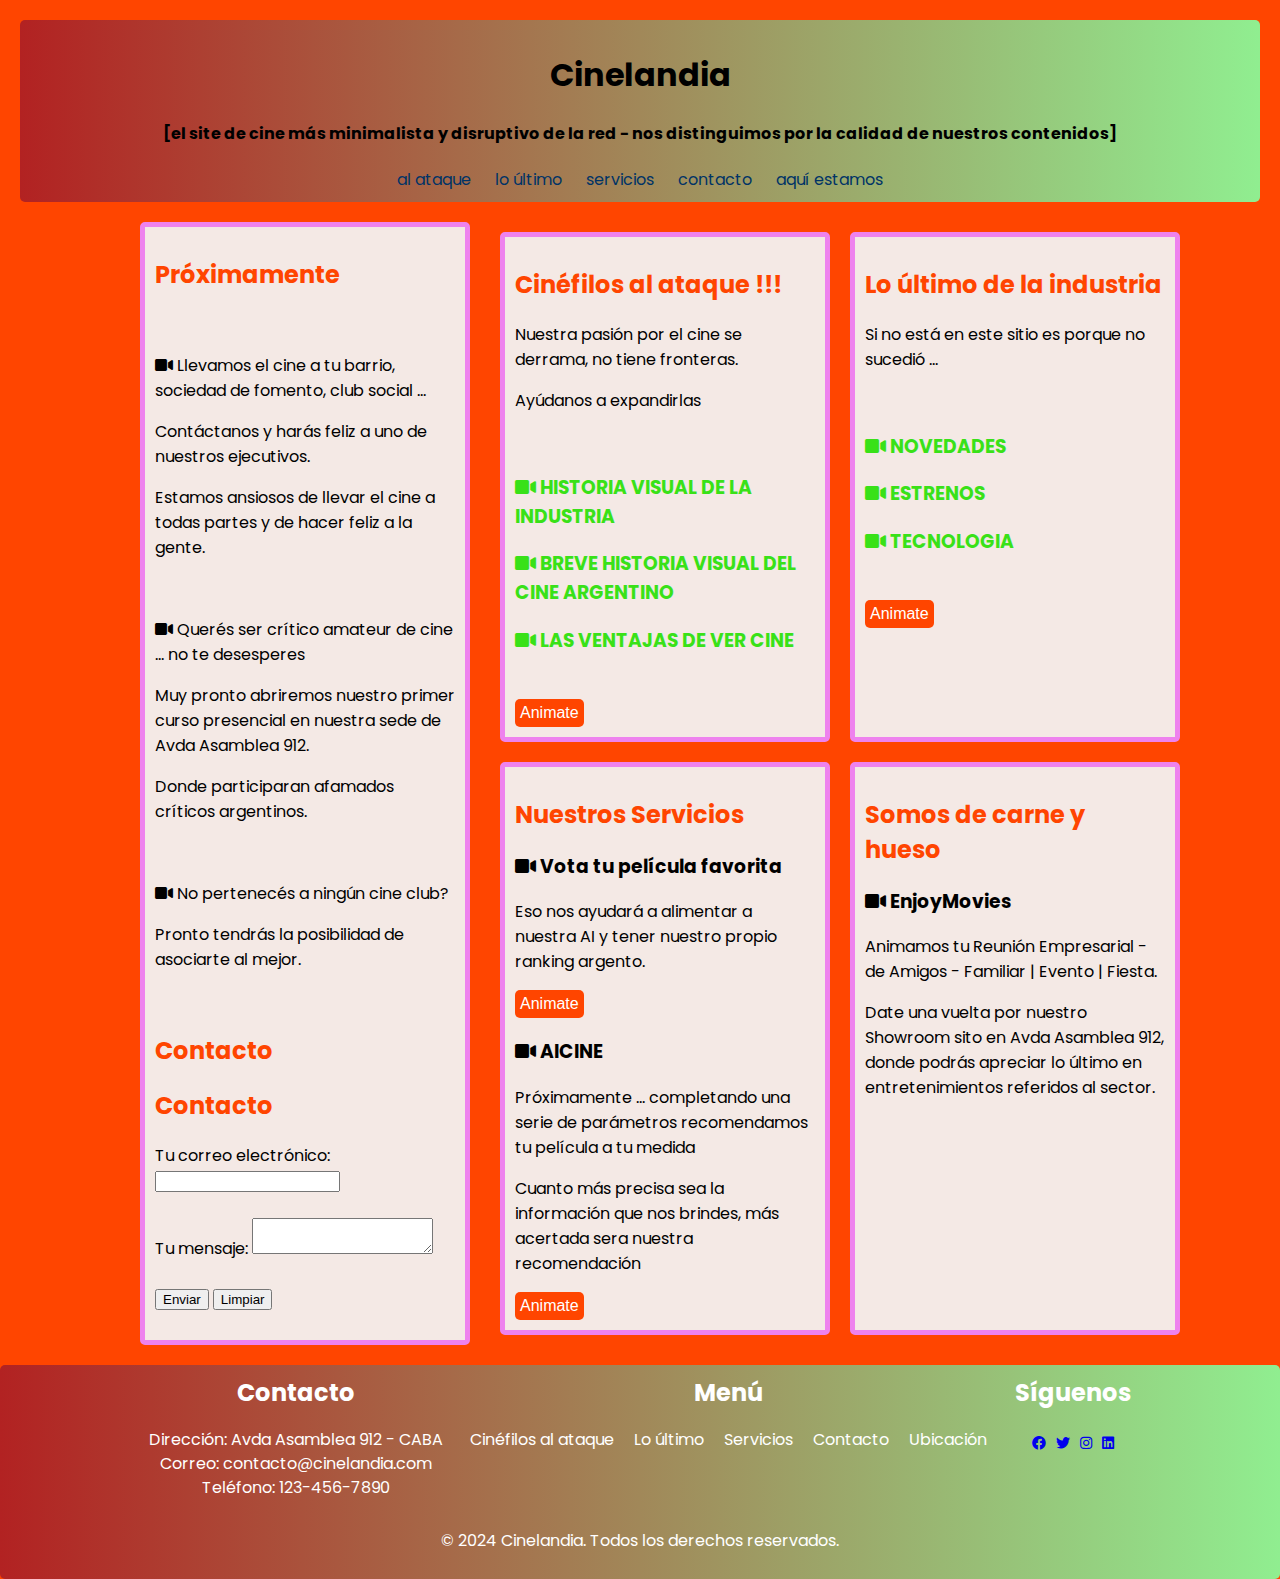
<file: index.html>
<!DOCTYPE html>
<html lang="en">
<head>
    <meta charset="UTF-8">
    <meta name="viewport" content="width=device-width, initial-scale=1.0">
    <link rel="stylesheet" href="https://cdnjs.cloudflare.com/ajax/libs/font-awesome/6.0.0-beta3/css/all.min.css">
    <link rel="preconnect" href="https://fonts.googleapis.com">
    <link rel="preconnect" href="https://fonts.gstatic.com" crossorigin>
    <link href="https://fonts.googleapis.com/css2?family=Poppins:wght@100;200;300;400;500;600;700;800;900&family=Roboto:wght@100;300;400;500;700;900&display=swap" rel="stylesheet">
   
    <link rel="stylesheet" href="estilos.css">

    <title>Document</title>
</head>
<body>
    <header>
        <h1>Cinelandia</h1>
        <h4>[el site de cine más minimalista y disruptivo de la red - nos distinguimos por la calidad de nuestros contenidos]</h4>
        <nav>
            <a href="#ataque">al ataque</a>
            <a href="#ultimo">lo último</a>
            <a href="#servicios">servicios</a>
            <a href="#contactForm">contacto</a>
            <a href="#estamos">aquí estamos</a>
        </nav>
    </header>
    <main>
        <div class="container">
            <aside>
                <h2 style = "color:orangered">Próximamente</h2>
                <br>
                <article>
                <p><i class="fas fa-video"></i> Llevamos el cine a tu barrio, sociedad de fomento, club social ...</p>
                <p>Contáctanos y harás feliz a uno de nuestros ejecutivos.</p>
                <p>Estamos ansiosos de llevar el cine a todas partes y de hacer feliz a la gente.</p>
                </article>
                <br>
                <article>
                <p><i class="fas fa-video"></i> Querés ser crítico amateur de cine ... no te desesperes</p>
                <p>Muy pronto abriremos nuestro primer curso presencial en nuestra sede de Avda Asamblea 912.</p>
                <p>Donde participaran afamados críticos argentinos.</p>
                </article>
                <br>
                <article>
                <p><i class="fas fa-video"></i> No pertenecés a ningún cine club?</p>
                <p>Pronto tendrás la posibilidad de asociarte al mejor.</p>
                </article>
                <br>
                <h2 style = "color:orangered">Contacto</h2>
                <h2 style = "color:orangered">Contacto</h2>
                <form id="contactForm" action="https://formspree.io/f/xzzbpwrz" method="POST">
                    <label>
                        Tu correo electrónico:
                        <input type="email" name="email" required>
                    </label>
                    <br><br>
                    <label>
                        Tu mensaje:
                        <textarea name="message" required></textarea>
                    </label>
                    <br><br>
                    <button type="submit">Enviar</button>
                    <button type="button" onclick="limpiarContacto()">Limpiar</button> <!-- Nuevo botón para limpiar -->
                </form>
            </aside>
            <div class="content">
                <div class="box">
                    <section id="ataque">
                        <h2 style="color: orangered">Cinéfilos al ataque !!!</h2>
                        <p>Nuestra pasión por el cine se derrama, no tiene fronteras.</p>
                        <p>Ayúdanos a expandirlas</p>
                        <br>
                        <h3 style="color:rgb(57, 225, 24);"><i class="fas fa-video"></i> HISTORIA VISUAL DE LA INDUSTRIA</h3>
                        <h3 style="color:rgb(57, 225, 24);"><i class="fas fa-video"></i> BREVE HISTORIA VISUAL DEL CINE ARGENTINO</h3>
                        <h3 style="color:rgb(57, 225, 24);"><i class="fas fa-video"></i> LAS VENTAJAS DE VER CINE</h3>
                        <br>
                        <button class="btn-animate" onclick="window.location.href='cinefilosAlAtaque.html'">Animate</button>
                    </section>
                </div>
                <div class="box">
                    <section id="ultimo">
                        <h2 style="color: orangered">Lo último de la industria</h2>
                            <p>Si no está en este sitio es porque no sucedió ...</p>
                            <br>
                            <h3 style="color:rgb(57, 225, 24);"><i class="fas fa-video"></i> NOVEDADES</h3>
                            <h3 style="color:rgb(57, 225, 24);"><i class="fas fa-video"></i> ESTRENOS</h3>
                            <h3 style="color:rgb(57, 225, 24);"><i class="fas fa-video"></i> TECNOLOGIA</h3>
                            <br>
                            <button class="btn-animate" onclick="window.location.href='https://www.sensacine.com/peliculas/noticias/'">Animate</button>
                    </section>
                </div>
                <div class="box">
                    <section id="servicios">
                        <h2 style="color: orangered">Nuestros Servicios</h2>
                            
                            <h3><i class="fas fa-video"></i> Vota tu película favorita</h3>
                            <p>Eso nos ayudará a alimentar a nuestra AI y tener nuestro propio ranking argento.</p>
                            <button class="btn-animate" onclick="window.location.href='ranking.html'">Animate</button>
                            
                            <h3><i class="fas fa-video"></i> AICINE</h3>
                            <p>Próximamente ... completando una serie de parámetros recomendamos tu película a tu medida</p>
                            <p>Cuanto más precisa sea la información que nos brindes, más acertada sera nuestra recomendación</p>
                            <button class="btn-animate" onclick="window.location.href='recomendacion.html'">Animate</button>
                    </section>
                </div>
                <div class="box" id="estamos">
                    <h2 style="color: orangered">Somos de carne y hueso</h2>
                    <h3><i class="fas fa-video"></i> EnjoyMovies</h3>
                            <p>Animamos tu Reunión Empresarial - de Amigos - Familiar | Evento | Fiesta.</p>
                            <p>Date una vuelta por nuestro Showroom sito en Avda Asamblea 912, donde podrás apreciar lo último en entretenimientos referidos al sector.</p>
                    <div class="map-container">
                        <iframe class="google-maps" src="https://www.google.com/maps/embed?pb=!1m18!1m12!1m3!1d3282.77505608962!2d-58.43996642459387!3d-34.635124372943125!2m3!1f0!2f0!3f0!3m2!1i1024!2i768!4f13.1!3m3!1m2!1s0x95bcd4d1d6c7a5f5%3A0x3e88b35ec1cdcbf7!2sAv.%20de%20Los%20Teléfonos%203512%2C%20C1408DFF%20CABA%2C%20Argentina!5e0!3m2!1ses!2sus!4v1696470170548!5m2!1ses!2sus" allowfullscreen="" loading="lazy"></iframe>
                        
                    </div>
                </div>
            </div>
        </div>
    </main>
    <footer>
        <div class="footer-top">
            <div class="footer-section">
                <h2>Contacto</h2>
                <div class="footer-contact">
                    <p>Dirección: Avda Asamblea 912 - CABA</p>
                    <p>Correo: contacto@cinelandia.com</p>
                    <p>Teléfono: 123-456-7890</p>
                </div>
            </div>
            <div class="footer-section">
                <h2>Menú</h2>
                <ul class="footer-nav">
                    <li><a href="#ataque">Cinéfilos al ataque</a></li>
                    <li><a href="#ultimo">Lo último</a></li>
                    <li><a href="#servicios">Servicios</a></li>
                    <li><a href="#contactForm">Contacto</a></li> <!-- Opción de contacto añadida -->
                    <li><a href="#estamos">Ubicación</a></li>
                </ul>
            </div>
            <div class="footer-section">
                <h2>Síguenos</h2>
                <div class="social-icons">
                    <a href="https://www.facebook.com/" target="_blank"><i class="fab fa-facebook"></i></a>
                    <a href="https://www.twitter.com/" target="_blank"><i class="fab fa-twitter"></i></a>
                    <a href="https://www.instagram.com/" target="_blank"><i class="fab fa-instagram"></i></a>
                    <a href="https://www.linkedin.com/" target="_blank"><i class="fab fa-linkedin"></i></a>
                </div>
            </div>
        </div>
        <div class="footer-bottom">
            <p>© 2024 Cinelandia. Todos los derechos reservados.</p>
        </div>
    </footer>
    <script>
        function limpiarContacto() {
            document.getElementById('contactForm').reset();
        }
    </script>
</body>
</html>
</file>
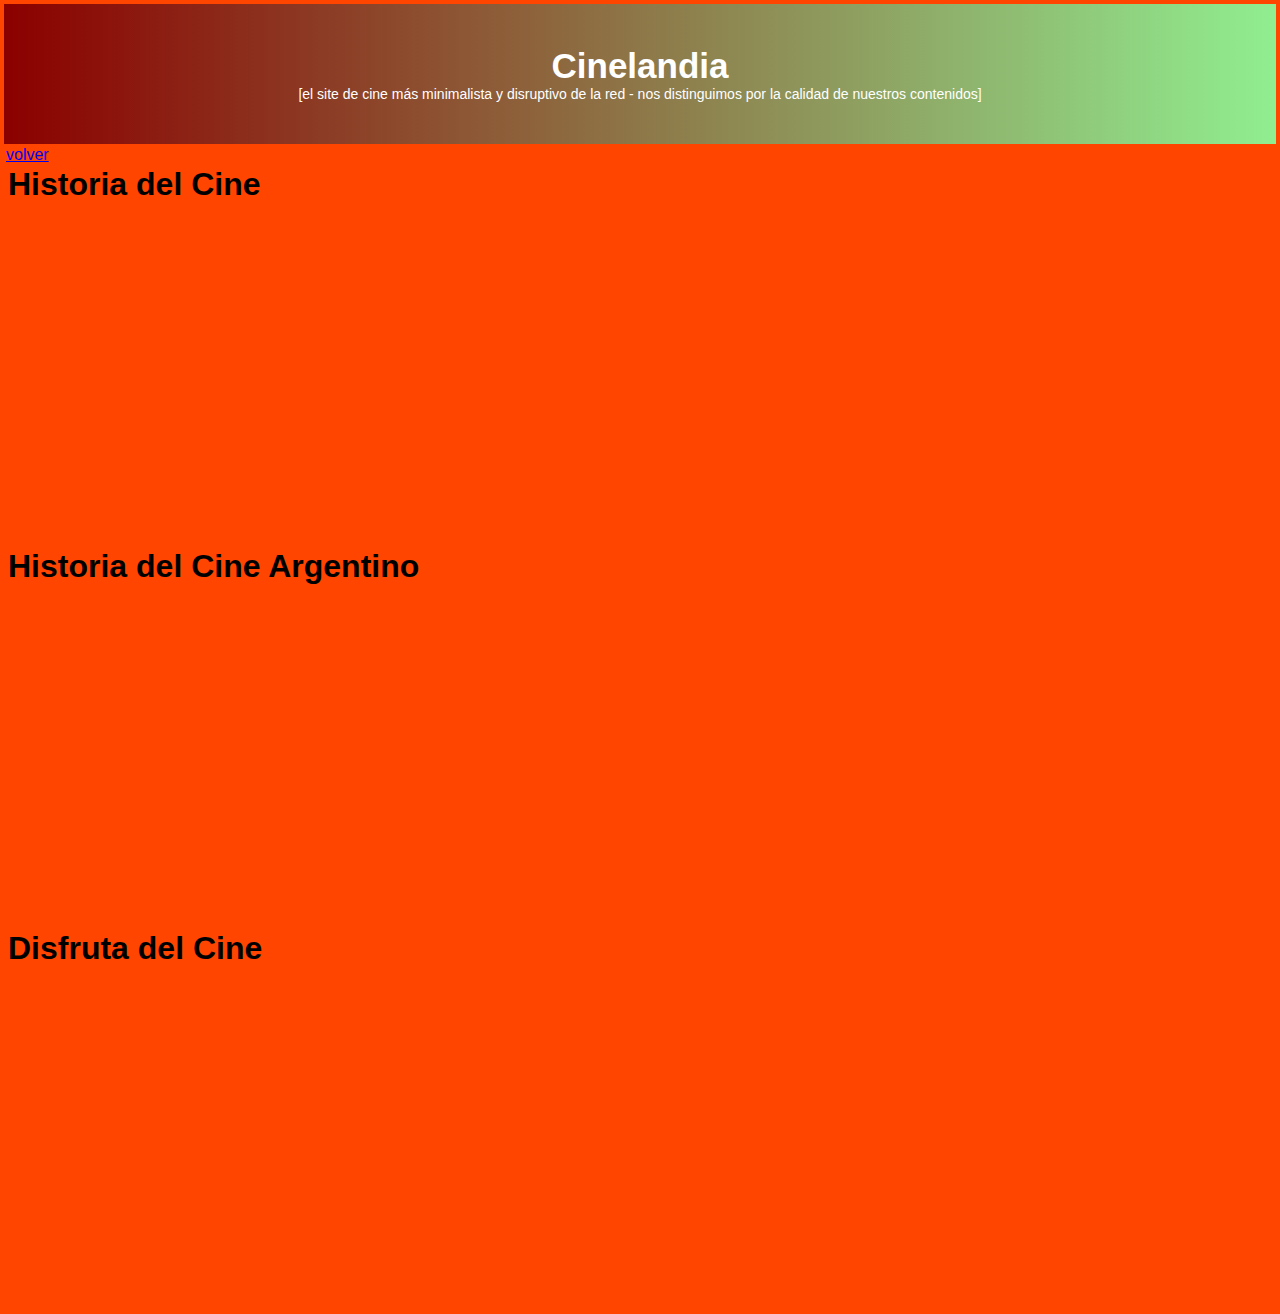
<file: cinefilosAlAtaque.html>
<!DOCTYPE html>
<html lang="en">
<head>
    <meta charset="UTF-8">
    <meta name="viewport" content="width=device-width, initial-scale=1.0">
    <style>
        *{
            margin: 2px;
            
        }

        body {
            font-family: 'Poppins', sans-serif;
            background-color: orangered;
            margin: 0;
            padding: 0;
        }
        header {
            background: linear-gradient(to right, #8B0000, #90EE90); /* degradado  */
            height: 140px;
            display: flex;
            flex-direction: column;
            justify-content: center;
            align-items: center;
            color: white;
            text-align: center;
        }
        header h1 {
            font-size: 35px;
            font-weight: 600;
            margin: 0;
        }

        header h4 {
            font-size: 14px;
            font-weight: 400;
            margin: 0;
        }

    </style>
    <title>Document</title>
</head>
<body>
    <header>
        <h1>Cinelandia</h1>
        <h4>[el site de cine más minimalista y disruptivo de la red - nos distinguimos por la calidad de nuestros contenidos]</h4>
    </header>
    <main>
        <a href="index.html">volver</a>
        <div>
            <h1>Historia del Cine</h1>
            <br>
            <iframe width="560" height="315" src="https://www.youtube.com/embed/LNorpMtgaVY?si=C9aWGoCMZjyOA9D2" title="YouTube video player" frameborder="0" allow="accelerometer; autoplay; clipboard-write; encrypted-media; gyroscope; picture-in-picture; web-share" referrerpolicy="strict-origin-when-cross-origin" allowfullscreen></iframe>
        </div>
        <div>
            <h1>Historia del Cine Argentino</h1>
            <br>
            <iframe width="560" height="315" src="https://www.youtube.com/embed/vJSmIjXTHsY?si=M3OdBceX6GPT9UM0" title="YouTube video player" frameborder="0" allow="accelerometer; autoplay; clipboard-write; encrypted-media; gyroscope; picture-in-picture; web-share" referrerpolicy="strict-origin-when-cross-origin" allowfullscreen></iframe>
        </div>
        <div>
            <h1>Disfruta del Cine</h1>
            <br>
            <iframe width="560" height="315" src="https://www.youtube.com/embed/Ls6eEN9uXS0?si=CraR6H0NMBf-E7Vd" title="YouTube video player" frameborder="0" allow="accelerometer; autoplay; clipboard-write; encrypted-media; gyroscope; picture-in-picture; web-share" referrerpolicy="strict-origin-when-cross-origin" allowfullscreen></iframe>
        </div>
    </main>
</body>
</html>
</file>
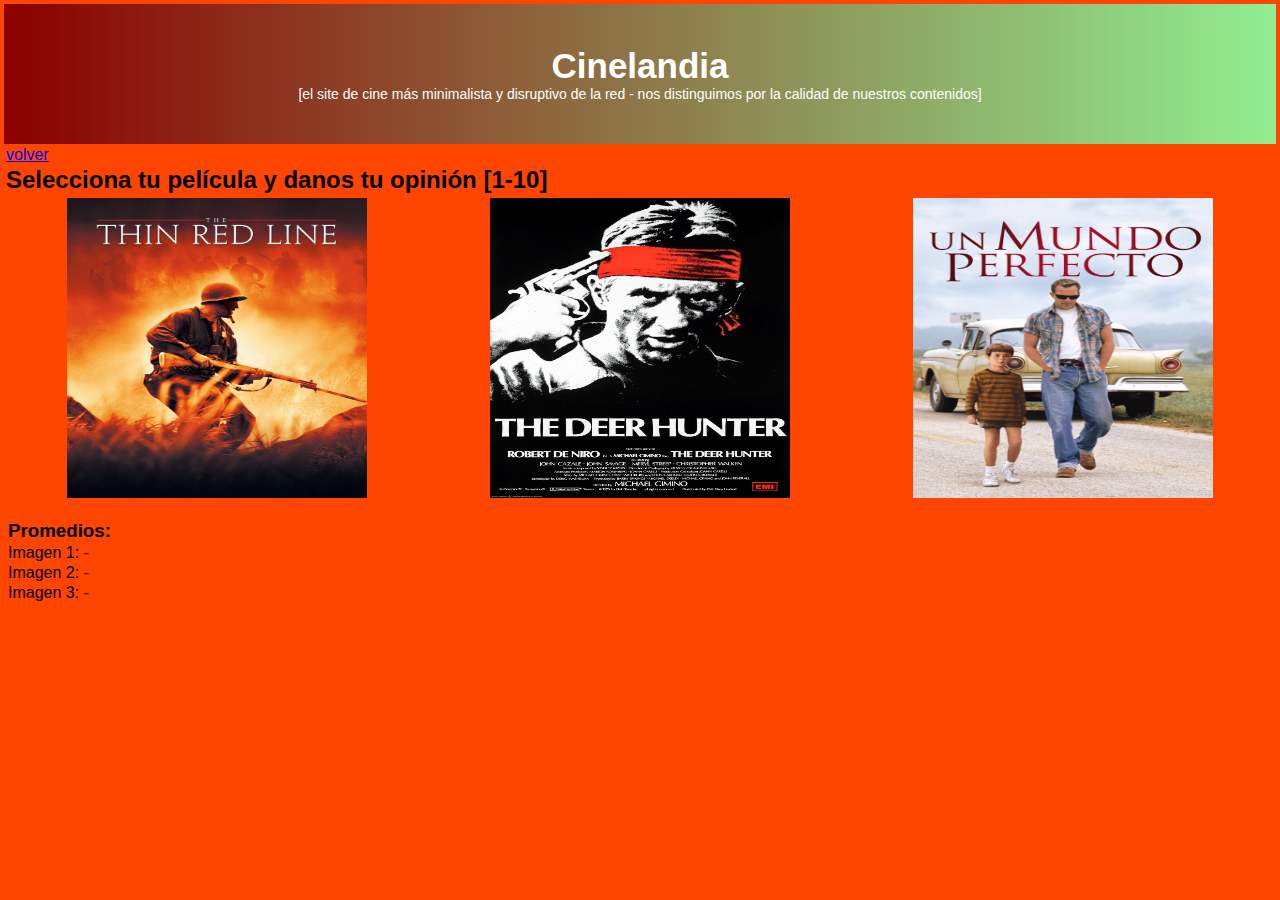
<file: ranking.html>
<!DOCTYPE html>
<html lang="es">
<head>
    <meta charset="UTF-8">
    <meta name="viewport" content="width=device-width, initial-scale=1.0">
    <title>Imágenes con puntuación</title>
    <style>
        *{
            margin: 2px;
            
        }

        body {
            font-family: 'Poppins', sans-serif;
            background-color: orangered;
            margin: 0;
            padding: 0;
        }
        header {
            background: linear-gradient(to right, #8B0000, #90EE90); /* degradado  */
            height: 140px;
            display: flex;
            flex-direction: column;
            justify-content: center;
            align-items: center;
            color: white;
            text-align: center;
        }
        header h1 {
            font-size: 35px;
            font-weight: 600;
            margin: 0;
        }

        header h4 {
            font-size: 14px;
            font-weight: 400;
            margin: 0;
        }        
        .image-container {
            display: flex;
            justify-content: space-around;
        }
        img {
            width: 300px;
            height: 300px;
            cursor: pointer;
        }
    </style>
</head>
<body>
    <header>
        <h1>Cinelandia</h1>
        <h4>[el site de cine más minimalista y disruptivo de la red - nos distinguimos por la calidad de nuestros contenidos]</h4>
    </header>
    <main>
  
    <a href="index.html">volver</a>
    <h2>Selecciona tu película y danos tu opinión [1-10]</h2>

    <div class="image-container">
        <img src="imagen1.jpg" alt="Imagen 1" onclick="seleccionarImagen('imagen1')">
        <img src="imagen2.jpg" alt="Imagen 2" onclick="seleccionarImagen('imagen2')">
        <img src="imagen3.jpg" alt="Imagen 3" onclick="seleccionarImagen('imagen3')">
    </div>

    <div id="puntuacion-section" style="margin-top: 20px; display: none;">
        <label for="puntuacion">Ingresa una puntuación (1 a 10): </label>
        <input type="number" id="puntuacion" min="1" max="10">
        <button onclick="guardarPuntuacion()">Guardar Puntuación</button>
    </div>

    <div id="resultado-section" style="margin-top: 20px;">
        <h3>Promedios:</h3>
        <p id="promedio1">La delgada línea roja: -</p>
        <p id="promedio2">El francotirador: -</p>
        <p id="promedio3">Un mundo perfecto: -</p>
    </div>
    </main>
    <script>
        let imagenSeleccionada = ''; // variable para almacenar el nombre de la imagen seleccionada

        function seleccionarImagen(nombreImagen) {
            imagenSeleccionada = nombreImagen;
            document.getElementById('puntuacion-section').style.display = 'block';
            document.getElementById('puntuacion').value = ''; // Limpia el campo de puntuación
        }

        function guardarPuntuacion() {
            let puntuacion = document.getElementById('puntuacion').value;
            if (puntuacion >= 1 && puntuacion <= 10) {
                // obtener calificaciones previas de localStorage
                let calificaciones = JSON.parse(localStorage.getItem('calificaciones')) || {};

                // si la imagen ya tiene calificaciones, añadimos la nueva puntuación
                if (calificaciones[imagenSeleccionada]) {
                    calificaciones[imagenSeleccionada].push(Number(puntuacion));
                } else {
                    // si es la primera vez que se califica esta imagen, creamos un array
                    calificaciones[imagenSeleccionada] = [Number(puntuacion)];
                }

                // guardar las calificaciones actualizadas en localStorage
                localStorage.setItem('calificaciones', JSON.stringify(calificaciones));

                // calcular y mostrar el promedio actualizado
                mostrarPromedios();

                // ocultar la sección de puntuación nuevamente
                document.getElementById('puntuacion-section').style.display = 'none';
            } else {
                alert('Por favor, ingresa una puntuación válida entre 1 y 10.');
            }
        }

        function mostrarPromedios() {
            let calificaciones = JSON.parse(localStorage.getItem('calificaciones')) || {};
            let promedio1 = calcularPromedio(calificaciones['imagen1']);
            let promedio2 = calcularPromedio(calificaciones['imagen2']);
            let promedio3 = calcularPromedio(calificaciones['imagen3']);

            // Mostrar los promedios en la página
            document.getElementById('promedio1').innerText = 'Imagen 1: ' + (promedio1 !== null ? promedio1.toFixed(2) : '-');
            document.getElementById('promedio2').innerText = 'Imagen 2: ' + (promedio2 !== null ? promedio2.toFixed(2) : '-');
            document.getElementById('promedio3').innerText = 'Imagen 3: ' + (promedio3 !== null ? promedio3.toFixed(2) : '-');
        }

        function calcularPromedio(puntuaciones) {
            if (!puntuaciones || puntuaciones.length === 0) {
                return null;
            }
            let suma = puntuaciones.reduce((a, b) => a + b, 0);
            return suma / puntuaciones.length;
        }

        // mostrar los promedios al cargar la página
        window.onload = mostrarPromedios;
    </script>

</body>
</html>
</file>
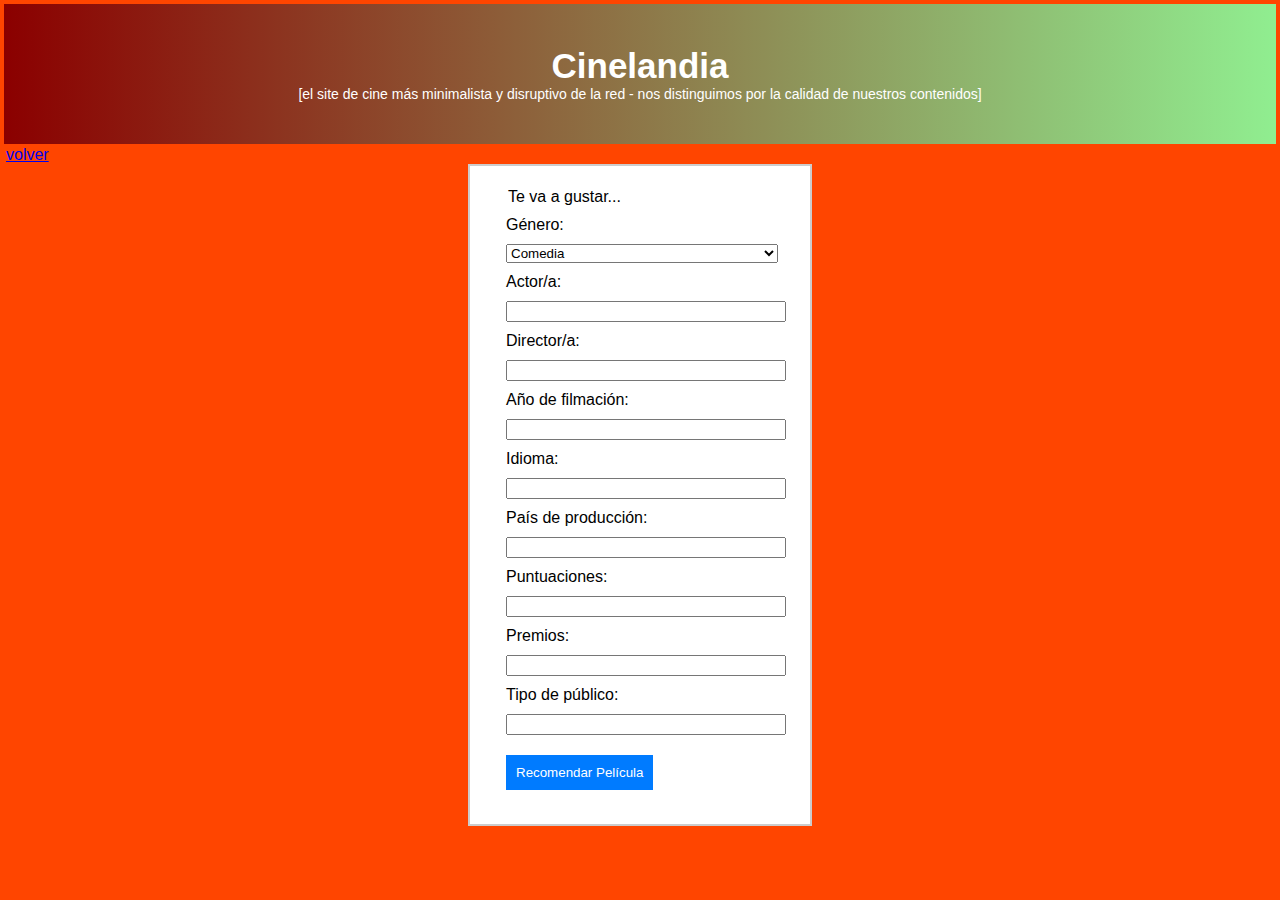
<file: recomendacion.html>
<!DOCTYPE html>
<html lang="es">
<head>
    <meta charset="UTF-8">
    <meta name="viewport" content="width=device-width, initial-scale=1.0">
    <title>Formulario de Películas</title>
    <style>
        *{
            margin: 2px;
            
        }

        body {
            font-family: 'Poppins', sans-serif;
            background-color: orangered;
            margin: 0;
            padding: 0;
        }
        header {
            background: linear-gradient(to right, #8B0000, #90EE90); /* degradado */
            height: 140px;
            display: flex;
            flex-direction: column;
            justify-content: center;
            align-items: center;
            color: white;
            text-align: center;
        }
        header h1 {
            font-size: 35px;
            font-weight: 600;
            margin: 0;
        }

        header h4 {
            font-size: 14px;
            font-weight: 400;
            margin: 0;
        }

        form {
            background-color: #fff;
            border: 2px solid #ccc;
            padding: 20px;
            width: 300px;
            margin: 0 auto;
        }

        fieldset {
            border: none;
        }

        label, select, input {
            display: block;
            margin-bottom: 10px;
            width: 100%;
        }

        button {
            margin-top: 10px;
            padding: 10px;
            background-color: #007BFF;
            color: white;
            border: none;
            cursor: pointer;
        }

        button:hover {
            background-color: #0056b3;
        }

        #resultado {
            margin-top: 20px;
            font-weight: bold;
            text-align: center;
        }
    </style>
</head>
<body>
    <header>
        <h1>Cinelandia</h1>
        <h4>[el site de cine más minimalista y disruptivo de la red - nos distinguimos por la calidad de nuestros contenidos]</h4>
    </header>
    <main>
        <a href="index.html">volver</a>
        <form id="formulario">
            <fieldset>
                <legend>Te va a gustar...</legend>

                <label for="categoria">Género:</label>
                <select id="categoria">
                    <option value="comedia">Comedia</option>
                    <option value="drama">Drama</option>
                    <option value="documental">Documental</option>
                </select>

                <label for="actor">Actor/a:</label>
                <input type="text" id="actor" name="actor">

                <label for="director">Director/a:</label>
                <input type="text" id="director" name="director">

                <label for="anio">Año de filmación:</label>
                <input type="number" id="anio" name="anio">

                <label for="idioma">Idioma:</label>
                <input type="text" id="idioma" name="idioma">

                <label for="pais">País de producción:</label>
                <input type="text" id="pais" name="pais">

                <label for="puntuaciones">Puntuaciones:</label>
                <input type="number" id="puntuaciones" name="puntuaciones">

                <label for="premios">Premios:</label>
                <input type="text" id="premios" name="premios">

                <label for="publico">Tipo de público:</label>
                <input type="text" id="publico" name="publico">

                <button type="button" id="recomendarBtn">Recomendar Película</button>
            </fieldset>
        </form>

        <p id="resultado"></p>
    </main>
    <script>
        const peliculas = {
            comedia: ["Annie Hall", "Arsénico por compasión", "Charada", "La fiesta inolvidable", "El joven Frankenstein"],
            drama: ["El padrino", "Cadena perpetua", "Los siete samurais", "Casablanca", "Atrapado sin salida"],
            documental: ["Trece entre mil", "Ser y tener", "Fraude", "Bowling for Columbine", "Por qué luchamos"]
        };
        
        document.getElementById('recomendarBtn').addEventListener('click', function() {
            const categoria = document.getElementById('categoria').value;
            const seleccion = peliculas[categoria];
        
            if (seleccion) {
                const peliculaAleatoria = seleccion[Math.floor(Math.random() * seleccion.length)];
                document.getElementById('resultado').textContent = `Película recomendada: ${peliculaAleatoria}`;
            } else {
                document.getElementById('resultado').textContent = 'No se encontró una película para esa categoría.';
            }
        });
    </script>
</body>
</html>
</file>
<file: estilos.css>
body {
    margin: 0;
    font-family: 'Poppins', 'Roboto', sans-serif;
    background-color: orangered;
}

header {
    text-align: center;
    margin: 20px;
    grid-column: 1 / -1;
    background: linear-gradient(to right, #b22222, #90ee90);
    padding: 10px;
    border-radius: 5px;
}

nav a {
    margin: 0 10px;
    text-decoration: none;
    color: #003366;
    transition: color 0.3s; /* Efecto hover */
}

nav a:hover {
    color: darkorange; /* Cambia el color al hacer hover */
}

.container {
    display: grid;
    grid-template-columns: 1fr 2fr 2fr;
    gap: 20px;
    width: 90%;
    max-width: 1000px;
    margin: 0 auto;
}

aside {
    padding: 10px;
    border-right: 1px solid #ccc;
    min-width: 300px;
    background-color: #f3f3f3f0;
    border-radius: 5px;
    border: 5px solid violet;
}

.content {
    display: grid;
    grid-template-columns: 1fr 1fr;
    gap: 20px;
    padding: 10px;
    
}

.box {
    padding: 10px;
    border: 1px solid #ccc;
    border-radius: 5px;
    min-width: 300px;
    background-color: #f3f3f3f0;
    border: 5px solid violet;
}

.btn-animate {
    background-color: orangered;
    color: white;
    border: none;
    padding: 5px;
    font-size: 16px;
    cursor: pointer;
    border-radius: 5px;
}

.btn-animate:hover {
    background-color: darkorange;
}

.map-container {
    position: relative;
    width: 100%;
    padding-bottom: 56.25%;
    height: 0;
    overflow: hidden;
}

.map-container iframe {
    position: absolute;
    top: 0;
    left: 0;
    width: 100%;
    height: 100%;
    border: 0;
}

footer {
    display: flex;
    flex-direction: column; /* Cambiar a columna */
    align-items: center;
    padding: 10px;
    background: linear-gradient(to right, #b22222, #90ee90);
    color: #fff;
    border-radius: 5px;
    margin-top: 20px; /* Margen entre el contenido y el footer */
}

.footer-top {
    display: flex;
    justify-content: space-around; /* Distribuir el espacio entre los elementos */
    width: 100%; /* Ocupa todo el ancho */
    max-width: 1000px; /* Limitar el ancho máximo */
}

.footer-section {
    text-align: center;
}

.footer-section h2 {
    margin-top: 0;
}

.footer-contact p,
.footer-nav li,
.social-icons a {
    line-height: 1.2; /* Reducir el interlineado */
    margin: 5px 0;
}

.footer-nav {
    display: flex;
    justify-content: center;
    list-style-type: none;
    padding: 0;
    margin: 0;
}

.footer-nav li {
    margin: 0 10px;
}

.footer-nav a {
    color: #fff;
    text-decoration: none;
    transition: color 0.3s; /* Efecto hover */
}

.footer-nav a:hover {
    color: darkorange; /* Cambia el color al hacer hover */
}

.social-icons {
    display: flex;
    justify-content: center;
    gap: 10px;
    font-size: 14px; /* Reducir el tamaño de la fuente */
}

.footer-bottom {
    text-align: center;
    margin-top: 10px;
}

@media (max-width: 1024px) {
    .container {
        grid-template-columns: 1fr 1fr;
    }

    .content {
        grid-template-columns: 1fr;
    }

    footer {
        flex-direction: column;
        text-align: center;
    }
}

@media (max-width: 768px) {
    .container {
        grid-template-columns: 1fr;
    }

    footer {
        flex-direction: column;
        text-align: center;
    }
}
</file>
